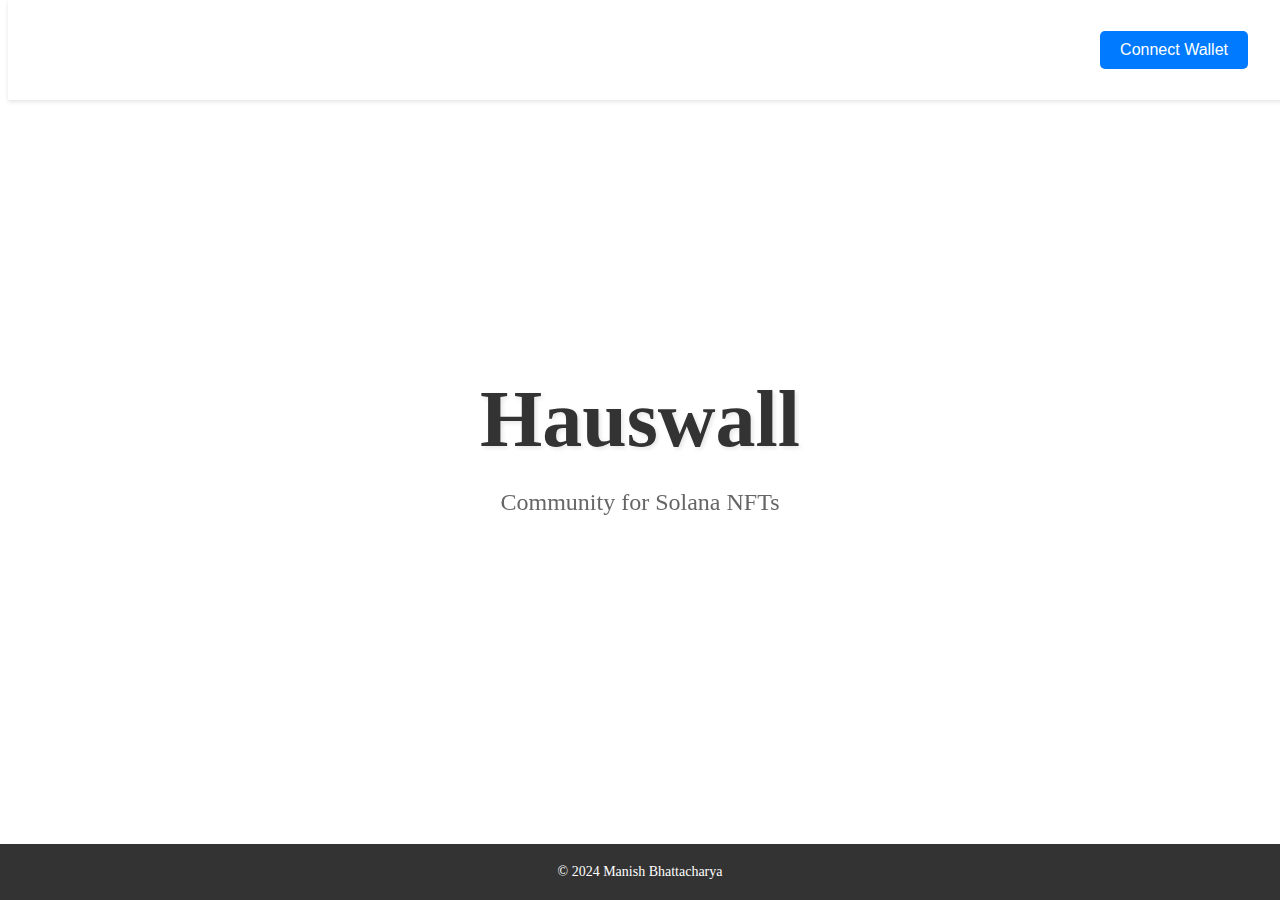
<file: index.html>
<!DOCTYPE html>
<html lang="en">
<head>
    <meta charset="UTF-8">
    <meta name="viewport" content="width=device-width, initial-scale=1.0">
    <title>HausWall - Community for Solana NFTs </title>
    <link rel="stylesheet" href="style.css">
</head>
<body>
    <nav class="navbar">
        <div class="container">
            <span class="brand"></span>
            <button id="connectButton">Connect Wallet</button>
        </div>
    </nav>
    <main class="main-content">
        <div class="content">
            <h1 class="project-name">Hauswall</h1>
            <p class="subheading">Community for Solana NFTs</p>
        </div>
    </main>
    <div id="popup" class="hidden">
        <div class="popup-content">
            <span class="close-btn" onclick="togglePopup()">&#215;</span>
            <div class="popup-body">
                <h2>Connect to Phantom Wallet</h2>
                <p id="walletConnectText">Detecting wallet...</p>
                <a href="#" id="phantomLink" class="hidden">
                    <img src="Phantom.svg" alt="Phantom Logo" class="phantom-logo">
                    Connect Wallet
                </a>
            </div>
        </div>
    </div>
    
    <footer class="footer">
        <p>© 2024 Manish Bhattacharya</p>
    </footer>
    
    <script src="script.js"></script>
</body>
</html>
</file>
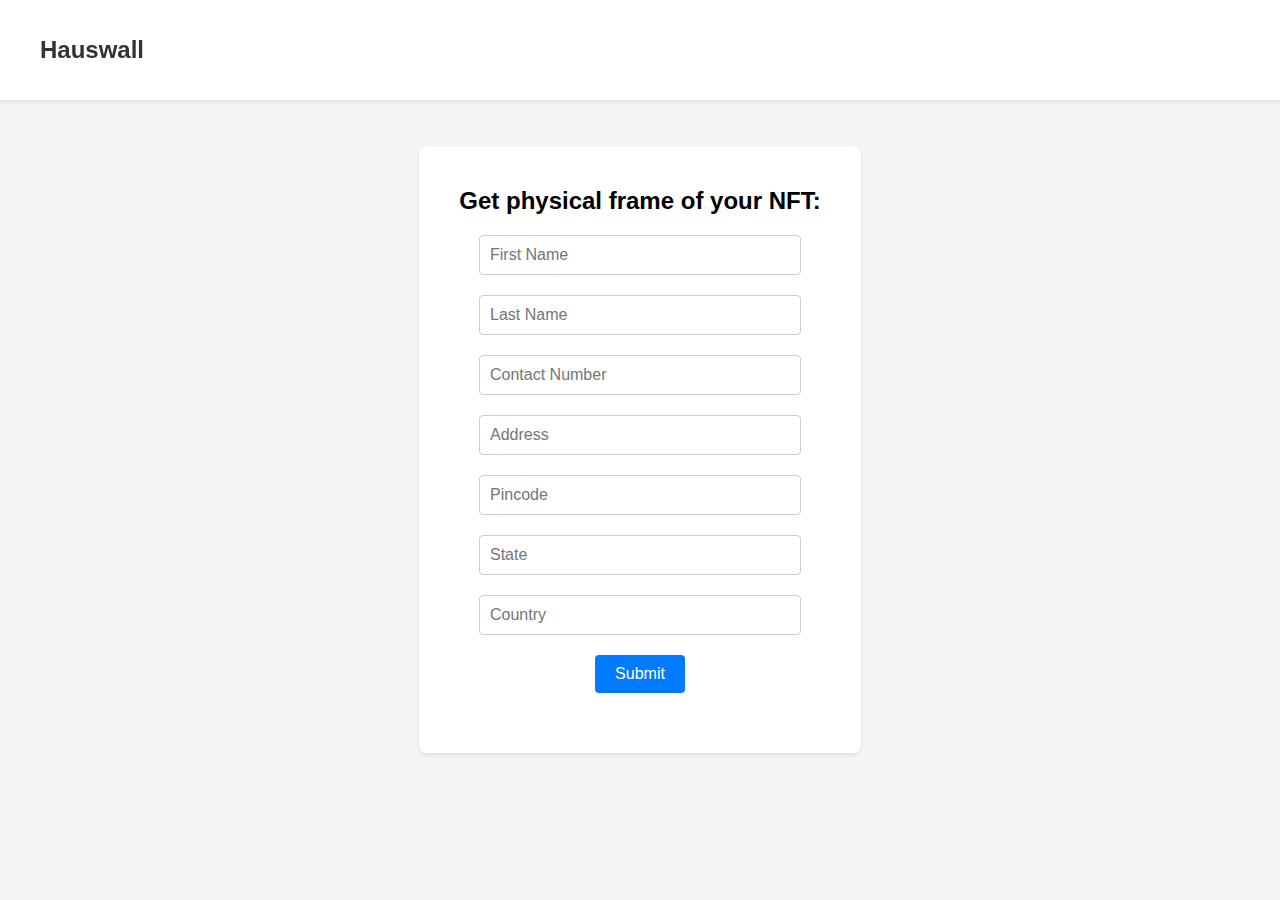
<file: address.html>
<!DOCTYPE html>
<html lang="en">
<head>
    <meta charset="UTF-8">
    <meta name="viewport" content="width=device-width, initial-scale=1.0">
    <title>Enter Address</title>
    <style>
        /* Reset some basic elements */
        body, html {
            margin: 0;
            padding: 0;
            font-family: Arial, sans-serif;
            background-color: #f5f5f5;
            height: 100vh;
            display: flex;
            justify-content: center;
            align-items: center;
        }

        /* Navbar styles */
        .navbar {
            background-color: #ffffff;
            box-shadow: 0 2px 4px rgba(0, 0, 0, 0.1);
            position: fixed;
            width: 100%;
            top: 0;
            z-index: 1000;
        }

        .container {
            max-width: 1200px;
            margin: auto;
            padding: 20px;
            display: flex;
            justify-content: space-between;
            align-items: center;
            height: 60px;
        }

        .brand {
            font-weight: bold;
            font-size: 24px;
            color: #333;
        }

        /* Form styles */
        .form-container {
            background-color: #ffffff;
            padding: 40px;
            border-radius: 8px;
            box-shadow: 0 2px 4px rgba(0, 0, 0, 0.1);
            text-align: center;
        }

        .form-container h2 {
            margin-top: 0;
        }

        .form-container form {
            display: flex;
            flex-direction: column;
            align-items: center;
        }

        .form-container input[type="text"],
        .form-container input[type="tel"] {
            padding: 10px;
            font-size: 16px;
            margin-bottom: 20px;
            width: 300px;
            border: 1px solid #ccc;
            border-radius: 4px;
        }

        .form-container button {
            padding: 10px 20px;
            font-size: 16px;
            background-color: #007bff;
            color: #ffffff;
            border: none;
            border-radius: 4px;
            cursor: pointer;
        }

        .form-container button:hover {
            background-color: #0056b3;
        }

        #addressOutput {
            margin-top: 20px;
            font-size: 18px;
            color: #333;
        }
    </style>
</head>
<body>
    <nav class="navbar">
        <div class="container">
            <span class="brand">Hauswall</span>
        </div>
    </nav>

    <div class="form-container">
        <h2>Get physical frame of your NFT:</h2>
        <form id="addressForm">
            <input type="text" id="firstNameInput" placeholder="First Name" required>
            <input type="text" id="lastNameInput" placeholder="Last Name" required>
            <input type="tel" id="contactInput" placeholder="Contact Number" required>
            <input type="text" id="addressInput" placeholder="Address" required>
            <input type="text" id="pincodeInput" placeholder="Pincode" required>
            <input type="text" id="stateInput" placeholder="State" required>
            <input type="text" id="countryInput" placeholder="Country" required>
            <button type="submit">Submit</button>
        </form>
        <div id="addressOutput"></div>
    </div>

    <script>
        const addressForm = document.getElementById('addressForm');
        const firstNameInput = document.getElementById('firstNameInput');
        const lastNameInput = document.getElementById('lastNameInput');
        const contactInput = document.getElementById('contactInput');
        const addressInput = document.getElementById('addressInput');
        const pincodeInput = document.getElementById('pincodeInput');
        const stateInput = document.getElementById('stateInput');
        const countryInput = document.getElementById('countryInput');
        const addressOutput = document.getElementById('addressOutput');

        addressForm.addEventListener('submit', (e) => {
            e.preventDefault(); // Prevent form submission and page refresh

            const firstName = firstNameInput.value.trim();
            const lastName = lastNameInput.value.trim();
            const contact = contactInput.value.trim();
            const address = addressInput.value.trim();
            const pincode = pincodeInput.value.trim();
            const state = stateInput.value.trim();
            const country = countryInput.value.trim();

            if (firstName && lastName && contact && address && pincode && state && country) {
                const addressDetails = `
                    First Name: ${firstName}
                    Last Name: ${lastName}
                    Contact: ${contact}
                    Address: ${address}
                    Pincode: ${pincode}
                    State: ${state}
                    Country: ${country}
                `;
                addressOutput.textContent = addressDetails;
            } else {
                addressOutput.textContent = 'Please fill in all the fields.';
            }

            // Clear the input fields
            firstNameInput.value = '';
            lastNameInput.value = '';
            contactInput.value = '';
            addressInput.value = '';
            pincodeInput.value = '';
            stateInput.value = '';
            countryInput.value = '';
        });
    </script>
</body>
</html>
</file>
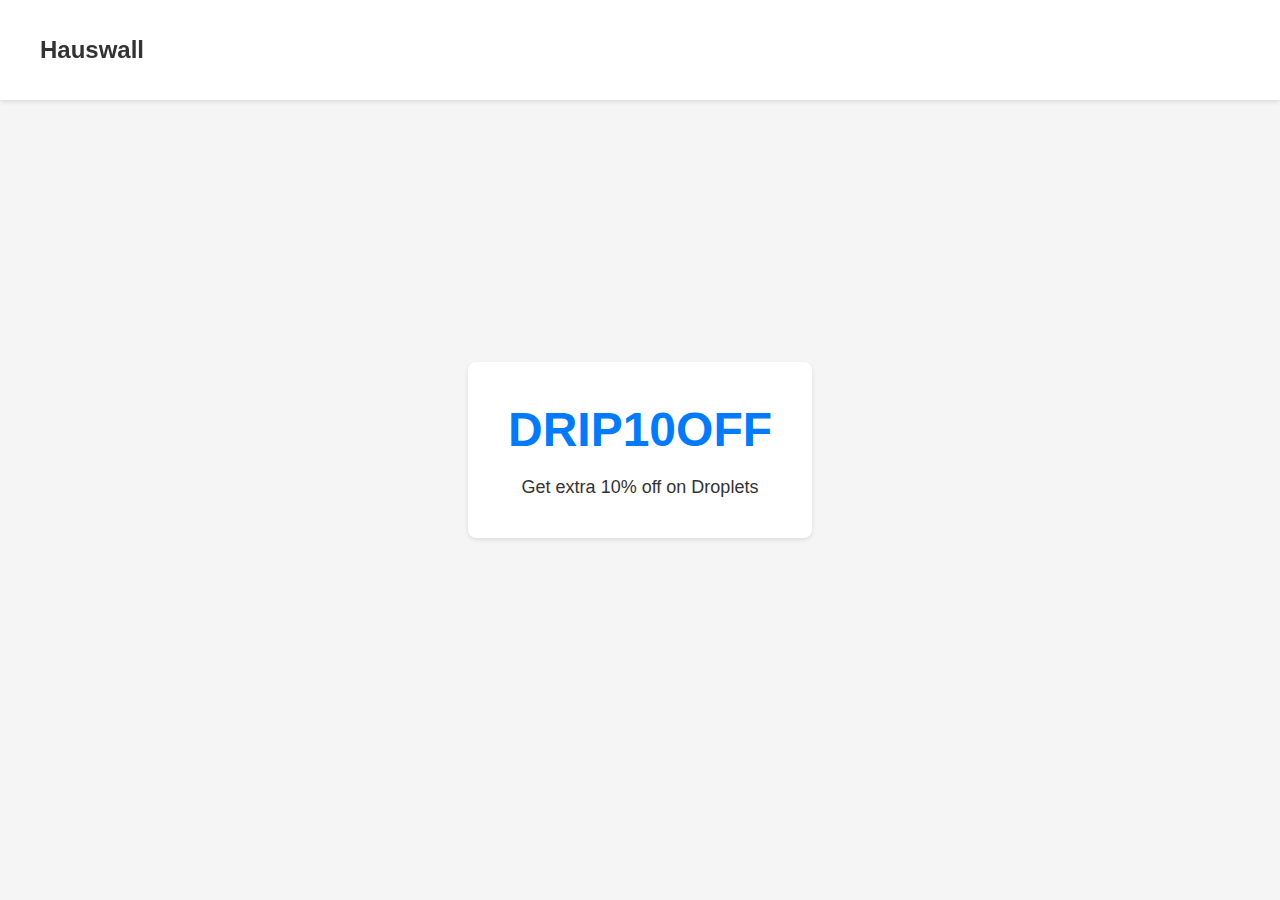
<file: coupon.html>
<!DOCTYPE html>
<html lang="en">
<head>
    <meta charset="UTF-8">
    <meta name="viewport" content="width=device-width, initial-scale=1.0">
    <title>Hauswall - Coupon</title>
    <style>
        /* Reset some basic elements */
        body, html {
            margin: 0;
            padding: 0;
            font-family: Arial, sans-serif;
            background-color: #f5f5f5;
            height: 100vh;
            display: flex;
            justify-content: center;
            align-items: center;
        }

        /* Navbar styles */
        .navbar {
            background-color: #ffffff;
            box-shadow: 0 2px 4px rgba(0, 0, 0, 0.1);
            position: fixed;
            width: 100%;
            top: 0;
            z-index: 1000;
        }

        .container {
            max-width: 1200px;
            margin: auto;
            padding: 20px;
            display: flex;
            justify-content: space-between;
            align-items: center;
            height: 60px;
        }

        .brand {
            font-weight: bold;
            font-size: 24px;
            color: #333;
        }

        /* Coupon styles */
        .coupon-container {
            background-color: #ffffff;
            padding: 40px;
            border-radius: 8px;
            box-shadow: 0 2px 4px rgba(0, 0, 0, 0.1);
            text-align: center;
        }

        .coupon-code {
            font-size: 48px;
            font-weight: bold;
            color: #007bff;
            margin-bottom: 20px;
        }

        .coupon-description {
            font-size: 18px;
            color: #333;
        }
    </style>
</head>
<body>
    <nav class="navbar">
        <div class="container">
            <span class="brand">Hauswall</span>
        </div>
    </nav>

    <div class="coupon-container">
        <div class="coupon-code">DRIP10OFF</div>
        <div class="coupon-description">Get extra 10% off on Droplets</div>
    </div>
</body>
</html>
</file>
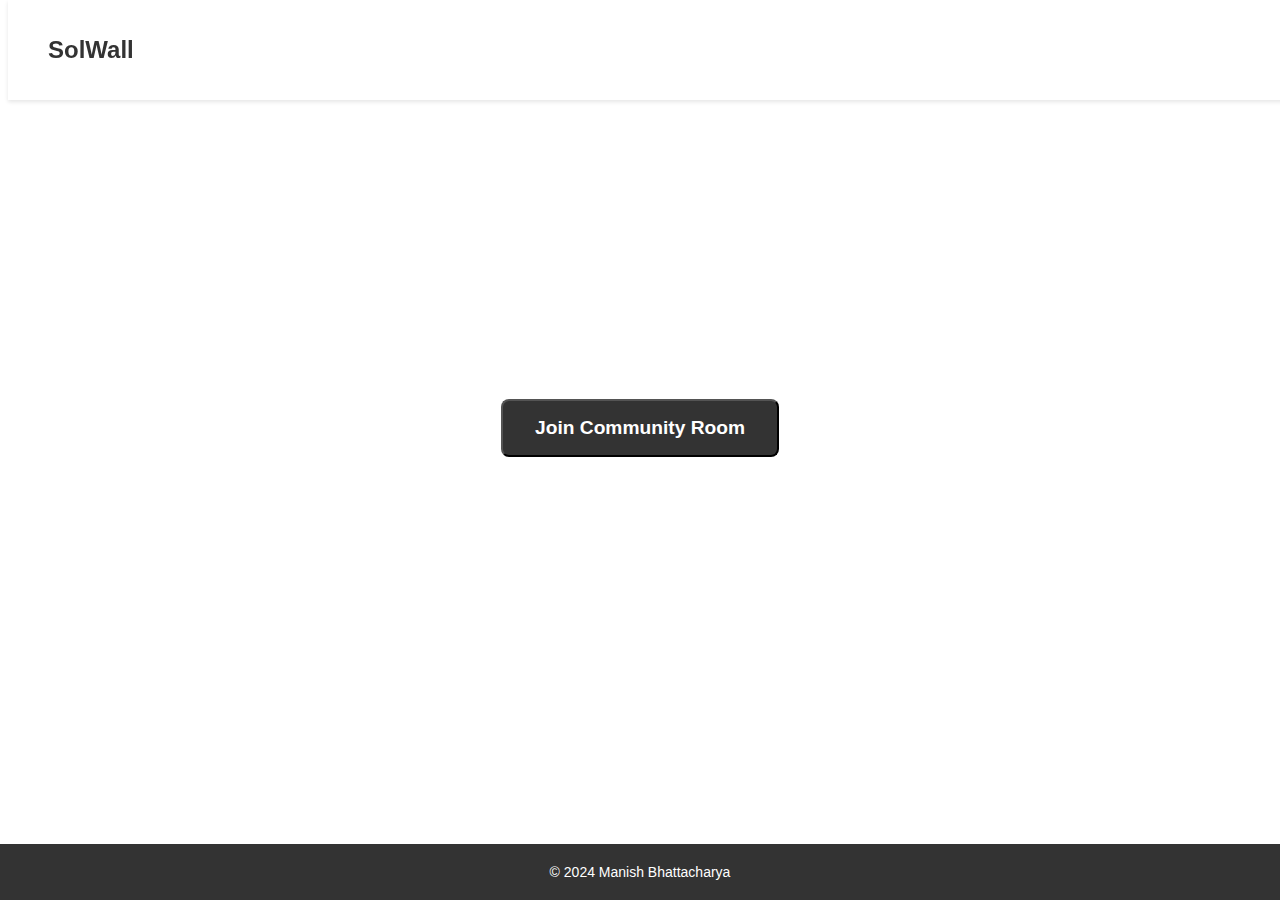
<file: test.html>
<!DOCTYPE html>
<html lang="en">
<head>
    <meta charset="UTF-8">
    <meta name="viewport" content="width=device-width, initial-scale=1.0">
    <title>SolWall Community</title>
    <link rel="stylesheet" href="style.css">
    <style>
        /* Brand color */
        :root {
            --brand-color: #333;
        }

        /* Mobile optimization */
        @media screen and (max-width: 768px) {
            .container {
                padding: 10px;
            }

            .main-content {
                padding: 10px;
            }
        }

        /* Fonts */
        body {
            font-family: 'Open Sans', sans-serif;
        }

        .join-room {
            font-size: 1.2rem;
            font-weight: bold;
            padding: 1rem 2rem;
            border-radius: 0.5rem;
            background-color: var(--brand-color);
            color: #fff;
            cursor: pointer;
            transition: background-color 0.3s ease;
        }

        .join-room:hover {
            background-color: #222;
        }
    </style>
</head>
<body>
    <nav class="navbar">
        <div class="container">
            <span class="brand">SolWall</span>
        </div>
    </nav>
    <main class="main-content">
        <div class="content">
            <button class="join-room" onclick="createRoom()">Join Community Room</button>
        </div>
    </main>
    <footer class="footer">
        <p>© 2024 Manish Bhattacharya</p>
    </footer>

    <script>
        const API_KEY = '0DViTrYogtI97i8Sc1ANevq5xJP80NAM'; // Replace with your actual API key

        async function createRoom() {
            const response = await fetch("https://api.huddle01.com/api/v1/create-room", {
                method: "POST",
                body: JSON.stringify({
                    title: "Huddle01-Test",
                    hostWallets: ['0x29f54719E88332e70550cf8737293436E9d7b10b']
                }),
                headers: {
                    "Content-type": "application/json",
                    'x-api-key': API_KEY,
                }
            });

            const data = await response.json();
            if (response.ok) {
                const meetingLink = data.data.meetingLink;
                window.open(meetingLink, '_blank');
            } else {
                console.error('Error creating room:', data.message);
            }
        }
    </script>
</body>
</html>
</file>
<file: style.css>
.navbar {
    background-color: #ffffff;
    box-shadow: 0 2px 4px rgba(0, 0, 0, 0.1);
    position: fixed;
    width: 100%;
    top: 0;
    z-index: 1000;
}

.container {
    max-width: 1200px;
    margin: auto;
    padding: 20px;
    display: flex;
    justify-content: space-between;
    align-items: center;
    height: 60px;
}

.brand {
    font-weight: bold;
    font-size: 24px;
    color: #333; /* Brand color */
}

button#connectButton, #getPhantomBtn {
    padding: 10px 20px;
    background-color: #007bff;
    color: white;
    border: none;
    border-radius: 5px;
    cursor: pointer;
    font-size: 16px;
}

button#connectButton:hover, #getPhantomBtn:hover {
    background-color: #0056b3;
}

button#connectButton, #getPhantomBtn {
    padding: 10px 20px;
    background-color: #007bff;
    color: white;
    border: none;
    border-radius: 5px;
    cursor: pointer;
    font-size: 16px;
    transition: background-color 0.3s ease;

}

button#connectButton:hover, #getPhantomBtn:hover {
    background-color: #0056b3;
}

.main-content {
    display: flex;
    flex-direction: column;
    justify-content: center;
    align-items: center;
    min-height: calc(100vh - 60px); /* Subtract the navbar height */
    padding: 20px;
    box-sizing: border-box;
    position: relative;
    z-index: 10;
}

.content {
    text-align: center;
}

.project-name {
    font-size: 80px;
    color: #333; /* Brand color */
    margin-bottom: 10px;
    text-shadow: 2px 2px 4px rgba(0, 0, 0, 0.1);
}

.subheading {
    font-size: 24px;
    color: #666;
    margin-bottom: 20px;
}

#popup {
    position: fixed;
    top: 0;
    left: 0;
    width: 100%;
    height: 100%;
    background-color: rgba(0, 0, 0, 0.5);
    display: flex;
    justify-content: center;
    align-items: center;
    visibility: hidden;
    opacity: 0;
    z-index: 100;
    transition: visibility 0s, opacity 0.5s;
}

#popup:not(.hidden) {
    visibility: visible;
    opacity: 1;
}

.popup-content {
    background-color: #fff;
    padding: 20px;
    border-radius: 10px;
    box-shadow: 0 4px 6px rgba(0,0,0,0.1);
    width: 90%;
    max-width: 400px;
    text-align: center;
}

.close-btn {
    float: right;
    font-size: 28px;
    cursor: pointer;
    color: #666;
}

.popup-body h2, .popup-body p {
    margin: 20px 0;
}

.phantom-logo {
    height: 24px; /* Adjust the height as needed */
    margin-right: 8px; /* Add some spacing between the logo and text */
    vertical-align: middle; /* Align the logo vertically with the text */
}

#phantomLink {
    display: inline-flex;
    align-items: center;
    padding: 12px 24px;
    font-size: 16px;
    font-weight: bold;
    color: white;
    background: linear-gradient(135deg, #0072ff, #00c6ff);
    border: none;
    border-radius: 30px;
    cursor: pointer;
    outline: none;
    box-shadow: 0 4px 6px rgba(0, 0, 0, 0.1);
    transition: all 0.3s ease;
    text-decoration: none;
    margin-top: 20px;
}

#phantomLink:hover,
#phantomLink:focus {
    background: linear-gradient(135deg, #0062e6, #00b6ff);
    box-shadow: 0 5px 15px rgba(0, 0, 0, 0.15);
    transform: translateY(-2px);
}

#phantomLink:active {
    background: linear-gradient(135deg, #005ad1, #009ecc);
    box-shadow: 0 2px 4px rgba(0, 0, 0, 0.2);
    transform: translateY(0);
}

.footer {
    background-color: #333;
    color: #fff;
    text-align: center;
    padding: 20px 10px;
    width: 100%;
    position: fixed; /* Changed from absolute to fixed */
    bottom: 0;
    left: 0; /* Ensure it aligns to the left edge */
    box-sizing: border-box; /* Ensure padding is included in the width calculation */
}

.footer p {
    margin: 0;
    font-size: 14px;
}

@media screen and (max-width: 768px) {
    .container {
        flex-direction: column;
        height: auto;
    }

    .navbar {
        height: auto;
    }

    .main-content {
        min-height: calc(100vh - 60px - 40px); /* Subtract the navbar and footer heights */
    }

    button#connectButton, #getPhantomBtn {
        margin-top: 10px;
    }
}
</file>
